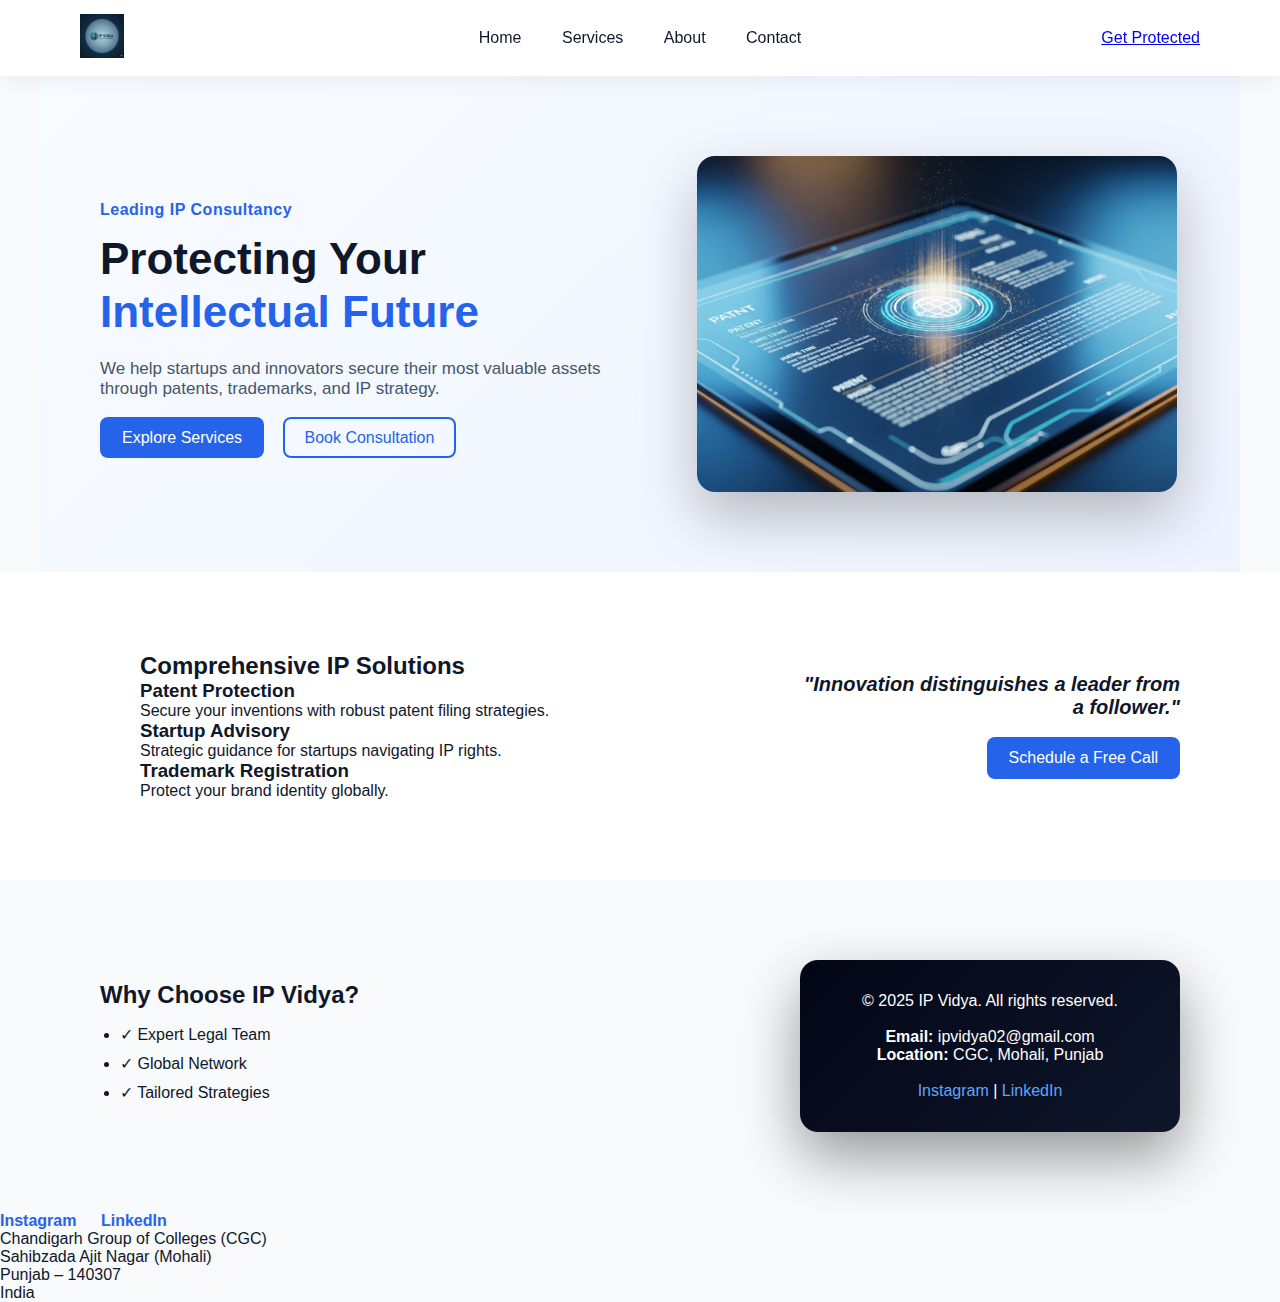
<file: index.html>
<!DOCTYPE html>
<html lang="en">

<head>
  <meta charset="UTF-8">
  <title>IP Vidya | Intellectual Property & Patent Consultancy</title>

  <meta name="description"
    content="IP Vidya helps startups and innovators with patents, trademarks, and IP strategy. Protect your intellectual future.">

  <meta name="keywords"
    content="IP Vidya, patent filing, trademark registration, IP consultancy, startup patents">

  <meta name="viewport" content="width=device-width, initial-scale=1.0">

  <meta name="geo.region" content="IN-PB">
  <meta name="geo.placename" content="Mohali, Punjab">
  <meta name="geo.position" content="30.7046;76.7179">
  <meta name="ICBM" content="30.7046, 76.7179">

  <link rel="stylesheet" href="style.css">
</head>

<body>

<!-- NAVBAR -->
<header class="navbar">
  <div class="nav-left">
    <img src="logo-ip-vidya.jpeg" alt="IP Vidya Logo" class="nav-logo">
  </div>

  <nav class="nav-center">
    <a href="index.html">Home</a>
    <a href="services.html">Services</a>
    <a href="about.html">About</a>
    <a href="contact.html">Contact</a>
  </nav>

  <div class="nav-right">
    <a href="contact.html" class="btn">Get Protected</a>
  </div>
</header>

<!-- HERO -->
<section class="hero">
  <div class="hero-text">
    <p class="tagline">Leading IP Consultancy</p>

    <h1>
      Protecting Your <br>
      <span>Intellectual Future</span>
    </h1>

    <p class="hero-desc">
      We help startups and innovators secure their most valuable assets
      through patents, trademarks, and IP strategy.
    </p>

    <div class="hero-buttons">
      <a href="services.html" class="btn-primary">Explore Services</a>
      <a href="contact.html" class="btn-secondary">Book Consultation</a>
    </div>
  </div>

  <div class="hero-image">
    <img src="hero-image.jpeg" alt="IP Protection">
  </div>
</section>

<!-- SERVICES -->
<section class="services">
  <div class="services-wrapper">

    <!-- LEFT CONTENT -->
    <div class="services-left">
      <h2>Comprehensive IP Solutions</h2>

      <div class="cards">
        <div class="card">
          <h3>Patent Protection</h3>
          <p>Secure your inventions with robust patent filing strategies.</p>
        </div>

        <div class="card">
          <h3>Startup Advisory</h3>
          <p>Strategic guidance for startups navigating IP rights.</p>
        </div>

        <div class="card">
          <h3>Trademark Registration</h3>
          <p>Protect your brand identity globally.</p>
        </div>
      </div>
    </div>

    <!-- RIGHT CTA -->
    <div class="services-right">
      <h3>"Innovation distinguishes a leader from a follower."</h3>
      <a href="contact.html" class="btn-primary">Schedule a Free Call</a>
    </div>

  </div>
</section>

<section class="why">
  <div class="why-left">
    <h2>Why Choose IP Vidya?</h2>
    <ul>
      <li>✓ Expert Legal Team</li>
      <li>✓ Global Network</li>
      <li>✓ Tailored Strategies</li>
    </ul>
  </div>

  <div class="contact-details">
    © 2025 IP Vidya. All rights reserved.<br><br>
    <strong>Email:</strong> ipvidya02@gmail.com<br>
    <strong>Location:</strong> CGC, Mohali, Punjab<br><br>
    <a href="#">Instagram</a> | <a href="#">LinkedIn</a>
  </div>
</section>


  <div class="social-links">
    <a href="https://www.instagram.com/ipvidya20" target="_blank">Instagram</a>
    <a href="https://www.linkedin.com/company/ip-vidya/?viewAsMember=true" target="_blank">LinkedIn</a>
  </div>

  <div class="address">
    <p>
      Chandigarh Group of Colleges (CGC)<br>
      Sahibzada Ajit Nagar (Mohali)<br>
      Punjab – 140307<br>
      India
    </p>
  </div>
</footer>

<!-- STRUCTURED DATA -->
<script type="application/ld+json">
{
  "@context": "https://schema.org",
  "@type": "Organization",
  "name": "IP Vidya",
  "url": "https://ipvidya.netlify.app",
  "address": {
    "@type": "PostalAddress",
    "streetAddress": "Chandigarh Group of Colleges",
    "addressLocality": "Sahibzada Ajit Nagar",
    "addressRegion": "Punjab",
    "postalCode": "140307",
    "addressCountry": "IN"
  }
}
</script>

</body>
</html>
</file>
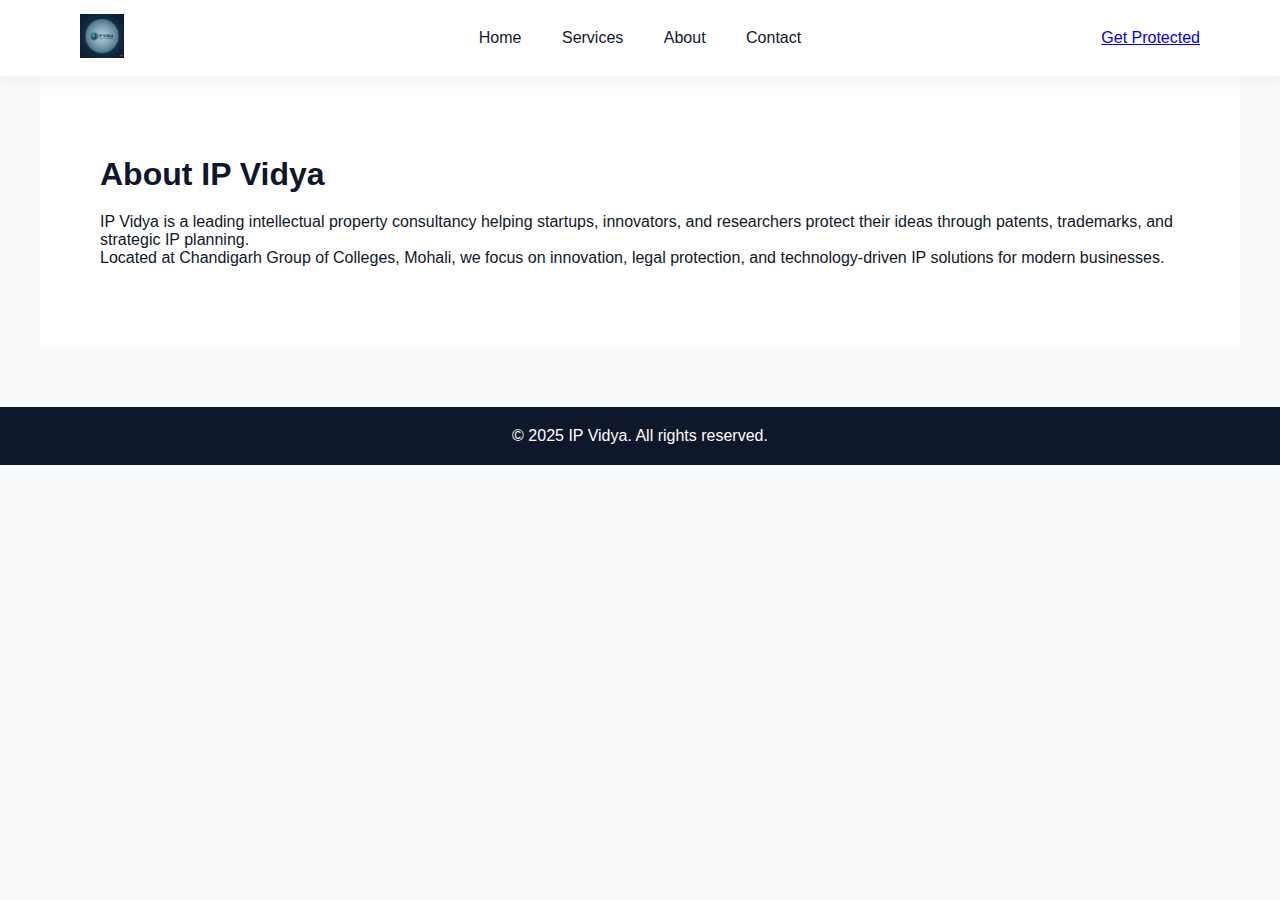
<file: about.html>
<!DOCTYPE html>
<html lang="en">
<head>
  <meta charset="UTF-8">
  <title>About Us | IP Vidya</title>
  <link rel="stylesheet" href="style.css">
</head>

<body>

<header class="navbar">
  <div class="nav-left">
    <img src="logo-ip-vidya.jpeg" class="nav-logo">
  </div>

  <nav class="nav-center">
    <a href="index.html">Home</a>
    <a href="services.html">Services</a>
    <a href="about.html">About</a>
    <a href="contact.html">Contact</a>
  </nav>

  <div class="nav-right">
    <a href="contact.html" class="btn">Get Protected</a>
  </div>
</header>


<section class="page-section">
  <h1>About IP Vidya</h1>

  <p>
    IP Vidya is a leading intellectual property consultancy helping startups,
    innovators, and researchers protect their ideas through patents,
    trademarks, and strategic IP planning.
  </p>

  <p>
    Located at Chandigarh Group of Colleges, Mohali, we focus on innovation,
    legal protection, and technology-driven IP solutions for modern businesses.
  </p>
</section>

<footer>
  <p>© 2025 IP Vidya. All rights reserved.</p>
</footer>

</body>
</html>
</file>
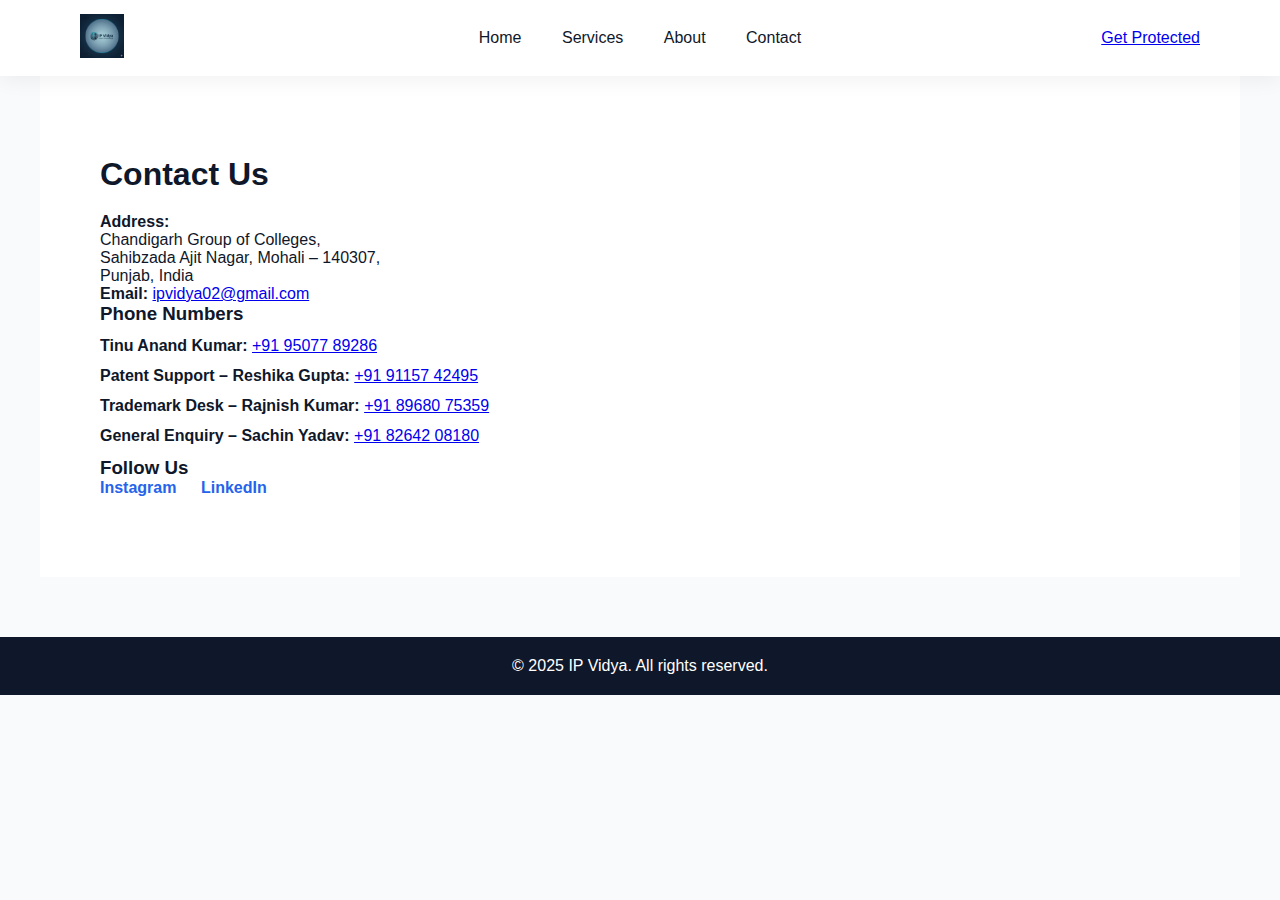
<file: contact.html>
<!DOCTYPE html>
<html lang="en">
<head>
  <meta charset="UTF-8">
  <title>Contact | IP Vidya</title>
  <link rel="stylesheet" href="style.css">
</head>

<body>
<header class="navbar">
  <div class="nav-left">
    <img src="logo-ip-vidya.jpeg" class="nav-logo">
  </div>

  <nav class="nav-center">
    <a href="index.html">Home</a>
    <a href="services.html">Services</a>
    <a href="about.html">About</a>
    <a href="contact.html">Contact</a>
  </nav>

  <div class="nav-right">
    <a href="contact.html" class="btn">Get Protected</a>
  </div>
</header>


<section class="page-section">
  <h1>Contact Us</h1>

  <p><strong>Address:</strong><br>
    Chandigarh Group of Colleges,<br>
    Sahibzada Ajit Nagar, Mohali – 140307,<br>
    Punjab, India
  </p>

  <p><strong>Email:</strong>
    <a href="mailto:ipvidya02@gmail.com">ipvidya02@gmail.com</a>
  </p>

  <h3>Phone Numbers</h3>
  <ul class="contact-list">
    <li><strong>Tinu Anand Kumar:</strong> <a href="tel:+919507789286">+91 95077 89286</a></li>
    <li><strong>Patent Support – Reshika Gupta:</strong> <a href="tel:+919115742495">+91 91157 42495</a></li>
    <li><strong>Trademark Desk – Rajnish Kumar:</strong> <a href="tel:+918968075359">+91 89680 75359</a></li>
    <li><strong>General Enquiry – Sachin Yadav:</strong> <a href="tel:+918264208180">+91 82642 08180</a></li>
  </ul>

  <h3>Follow Us</h3>
  <div class="social-links">
    <a href="https://www.instagram.com/ipvidya20" target="_blank">Instagram</a>
    <a href="https://www.linkedin.com/company/ip-vidya/" target="_blank">LinkedIn</a>
  </div>
</section>

<footer>
  <p>© 2025 IP Vidya. All rights reserved.</p>
</footer>

</body>
</html>
</file>
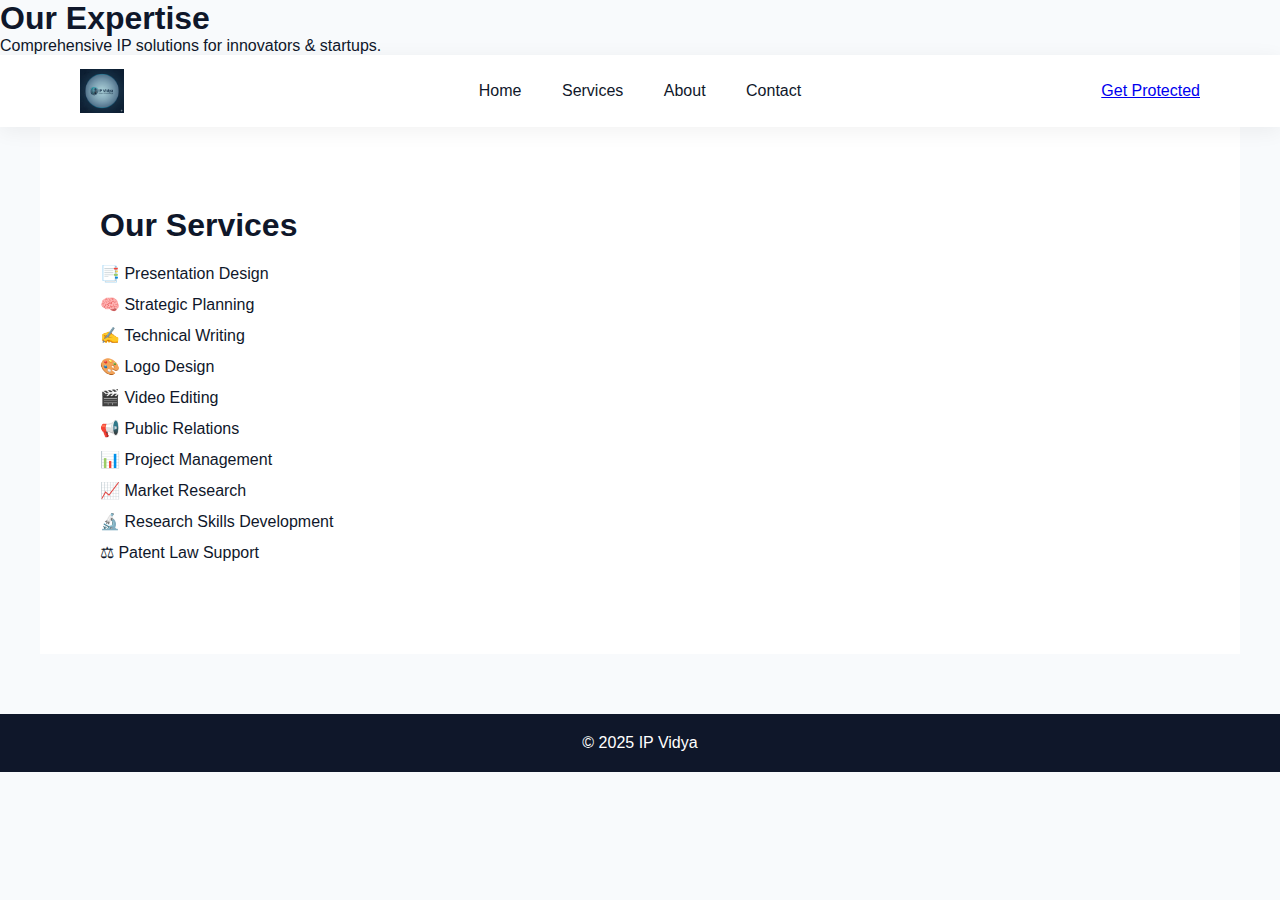
<file: services.html>
<link rel="stylesheet" href="style.css">
<section class="page-hero">
  <h1>Our Expertise</h1>
  <p>Comprehensive IP solutions for innovators & startups.</p>
</section>
<!DOCTYPE html>
<html>
<head>
  <title>Our Expertise</title>
  <link rel="stylesheet" href="style.css">
</head>
<body>

  <header class="navbar">
  <div class="nav-left">
    <img src="logo-ip-vidya.jpeg" class="nav-logo">
  </div>

  <nav class="nav-center">
    <a href="index.html">Home</a>
    <a href="services.html">Services</a>
    <a href="about.html">About</a>
    <a href="contact.html">Contact</a>
  </nav>

  <div class="nav-right">
    <a href="contact.html" class="btn">Get Protected</a>
  </div>
</header>

<section class="page-section">
  <h1>Our Services</h1>

  <ul class="services-list">
    <li>📑 Presentation Design</li>
    <li>🧠 Strategic Planning</li>
    <li>✍ Technical Writing</li>
    <li>🎨 Logo Design</li>
    <li>🎬 Video Editing</li>
    <li>📢 Public Relations</li>
    <li>📊 Project Management</li>
    <li>📈 Market Research</li>
    <li>🔬 Research Skills Development</li>
    <li>⚖ Patent Law Support</li>
  </ul>
</section>

<footer>
  <p>© 2025 IP Vidya</p>
</footer>

</body>
</html>
</file>
<file: style.css>
/* RESET */
* {
  margin: 0;
  padding: 0;
  box-sizing: border-box;
}

body {
  font-family: "Segoe UI", sans-serif;
  color: #0f172a;
  background: #f8fafc;
}

/* NAVBAR */
.navbar {
  display: grid;
  grid-template-columns: 1fr auto 1fr;
  align-items: center;
  padding: 14px 80px;
  background: #ffffff;
  box-shadow: 0 4px 20px rgba(0,0,0,0.06);
  position: sticky;
  top: 0;
  z-index: 1000;
}

.nav-left {
  justify-self: start;
}

.nav-center {
  justify-self: center reminder;
}

.nav-center a {
  margin: 0 18px;
  text-decoration: none;
  color: #0f172a;
  font-weight: 500;
}

.nav-center a:hover {
  color: #2563eb;
}

.nav-right {
  justify-self: end;
}

.nav-logo {
  height: 44px;
}

/* HERO SECTION */
.hero {
  display: flex;
  align-items: center;
  justify-content: space-between;
  padding: 80px 60px;
  background: linear-gradient(135deg, #f8fbff, #eef4ff);
}

.hero-text {
  width: 48%;
}

.tagline {
  color: #2563eb;
  font-weight: 600;
  margin-bottom: 14px;
  letter-spacing: 0.5px;
}

.hero-text h1 {
  font-size: 44px;
  line-height: 1.2;
  margin-bottom: 20px;
}

.hero-text h1 span {
  color: #2563eb;
}

.hero-desc {
  font-size: 17px;
  color: #475569;
  margin-bottom: 30px;
  max-width: 520px;
}

.hero-buttons a {
  margin-right: 14px;
}

/* BUTTONS */
.btn-primary {
  background: #2563eb;
  color: white;
  padding: 12px 22px;
  border-radius: 8px;
  text-decoration: none;
  font-weight: 500;
}

.btn-primary:hover {
  background: #1e40af;
}

.btn-secondary {
  border: 2px solid #2563eb;
  color: #2563eb;
  padding: 10px 20px;
  border-radius: 8px;
  text-decoration: none;
  font-weight: 500;
}

.btn-secondary:hover {
  background: #2563eb;
  color: white;
}

/* HERO IMAGE FIX */
.hero-image {
  width: 45%;
  display: flex;
  justify-content: center;
}

.hero-image img {
  width: 100%;
  max-width: 480px;
  height: auto;
  border-radius: 18px;
  box-shadow: 0 25px 60px rgba(0,0,0,0.25);
}

/* PAGE SECTIONS */
.page-section {
  padding: 80px 60px;
  background: #ffffff;
}

.page-section h1 {
  margin-bottom: 20px;
}

.contact-list li,
.services-list li {
  list-style: none;
  margin: 12px 0;
}

.social-links a {
  margin-right: 20px;
  font-weight: 600;
  color: #2563eb;
  text-decoration: none;
}

/* FOOTER */
footer {
  text-align: center;
  padding: 20px;
  background: #0f172a;
  color: white;
  margin-top: 60px;
}

/* CENTER CONTENT */
.hero,
.page-section {
  max-width: 1200px;
  margin: 0 auto;
}
/* SERVICES LAYOUT FIX */
.services {
  background: #ffffff;
  padding: 80px 0;
}

.services-wrapper {
  max-width: 1200px;
  margin: 0 auto;
  padding: 0 60px;
  display: flex;
  justify-content: space-between;
  gap: 60px;
}

/* LEFT CONTENT — slight center shift */
.services-left {
  width: 60%;
}

/* RIGHT CTA */
.services-right {
  width: 40%;
  display: flex;
  flex-direction: column;
  justify-content: center;
  align-items: flex-end;
  text-align: right;
}

.services-right h3 {
  font-size: 20px;
  color: #0f172a;
  margin-bottom: 18px;
  font-style: italic;
}

/* MOBILE RESPONSIVE */
@media (max-width: 900px) {
  .services-wrapper {
    flex-direction: column;
    padding: 0 24px;
  }

  .services-left,
  .services-right {
    width: 100%;
    text-align: left;
    align-items: flex-start;
  }
}

/* SERVICES ALIGNMENT FIX */
.services-left {
  margin-left: 40px;   /* 👈 yeh value control karegi kitna center aaye */
}

.why {
  max-width: 1200px;
  margin: 0 auto;
  padding: 80px 60px;

  display: flex;
  align-items: center;          /* vertical alignment */
  justify-content: space-between;
  gap: 80px;
}
.why-left {
  max-width: 480px;
}

.why-left h2 {
  margin-bottom: 16px;
}

.why-left ul {
  padding-left: 20px;
}

.why-left li {
  margin-bottom: 10px;
  font-size: 16px;
}
.contact-details {
  background: linear-gradient(135deg, #020617, #0f172a);
  color: white;

  width: 380px;
  padding: 32px 36px;
  border-radius: 18px;

  box-shadow: 0 25px 60px rgba(0,0,0,0.4);
  text-align: center;
}

.contact-details a {
  color: #60a5fa;
  text-decoration: none;
  font-weight: 500;
}

.contact-details a:hover {
  text-decoration: underline;
}
</file>
